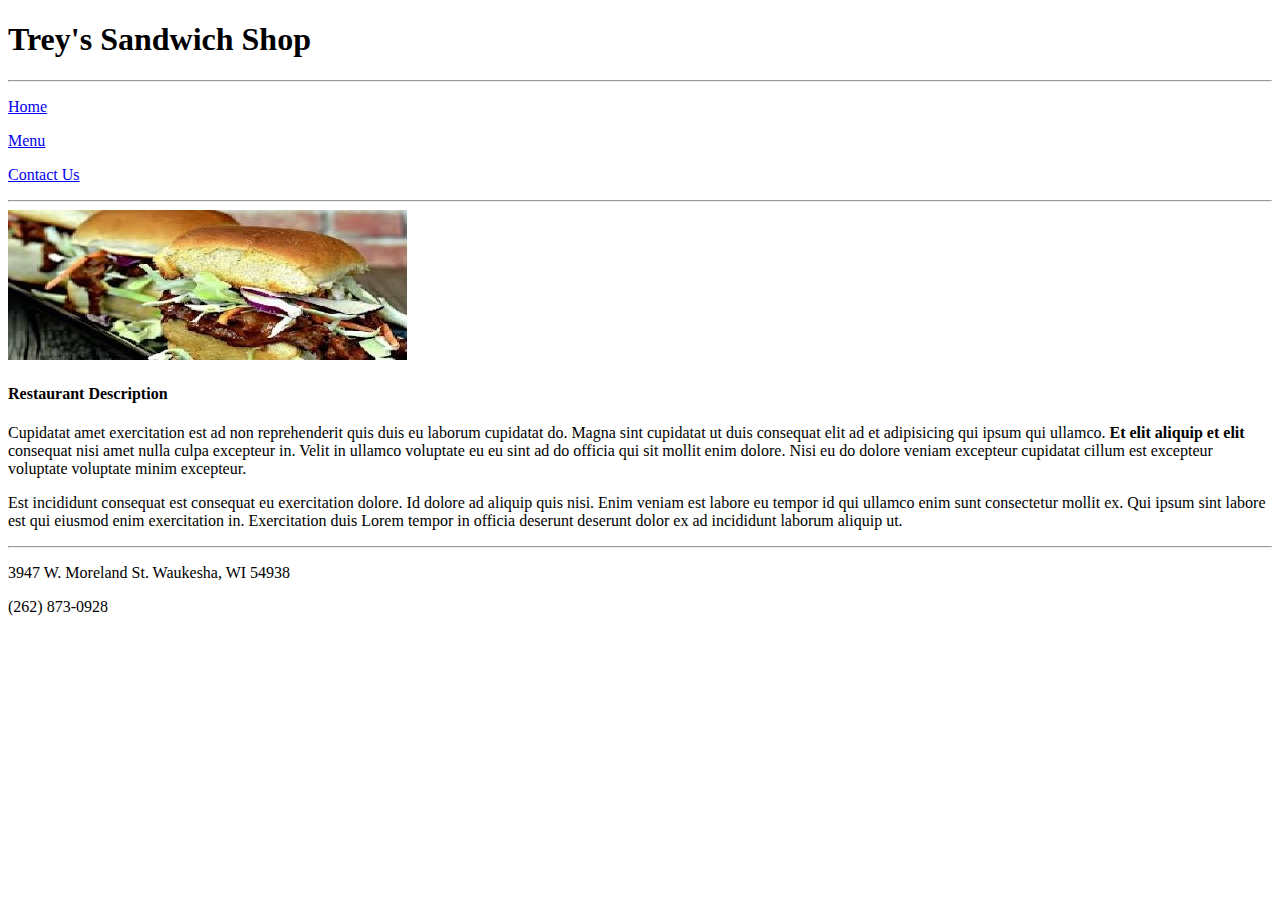
<file: RestaurantSite1/index.html>
<!DOCTYPE html>

<!--

Name: Angela Kluenker
Date Created: 2-19-20
Most Recent Revision:

-->

<html lang="en-us">

<head>

  <meta charset="UTF-8">
  <title>Home Page</title>

  

</head>

<body>

    <header>

        <h1>Trey's Sandwich Shop</h1>

    </header>
    <hr />

    <nav>


        <p><a href="index.html">Home</a></p>

        <p><a href="menu.html">Menu</a></p>

        <p><a href="contact.html">Contact Us</a></p>

    </nav>
    <hr />

    <section>


        <img src="images/RestaurantPicture.jpg" alt="My Picture">

        <h4>Restaurant Description</h4>
        <p>Cupidatat amet exercitation est ad non reprehenderit quis duis eu laborum cupidatat do. Magna sint cupidatat ut duis consequat elit ad et adipisicing qui ipsum qui ullamco. <strong>Et elit aliquip et elit</strong> consequat nisi amet nulla culpa excepteur in. Velit in ullamco voluptate eu eu sint ad do officia qui sit mollit enim dolore. Nisi eu do dolore veniam excepteur cupidatat cillum est excepteur voluptate voluptate minim excepteur.</p>
        <p>Est incididunt consequat est consequat eu exercitation dolore. Id dolore ad aliquip quis nisi. Enim veniam est labore eu tempor id qui ullamco enim sunt consectetur mollit ex. Qui ipsum sint labore est qui eiusmod enim exercitation in. Exercitation duis Lorem tempor in officia deserunt deserunt dolor ex ad incididunt laborum aliquip ut.</p>

    

      


    <footer>

        <hr />

        <p>3947 W. Moreland St. Waukesha, WI 54938</p>

        <p>(262) 873-0928</p>

        <!--<p>&copy; 2020 Angela Kluenker. All rights reserved.</p>-->
        
    </footer>
    

</body>

</html>
</file>
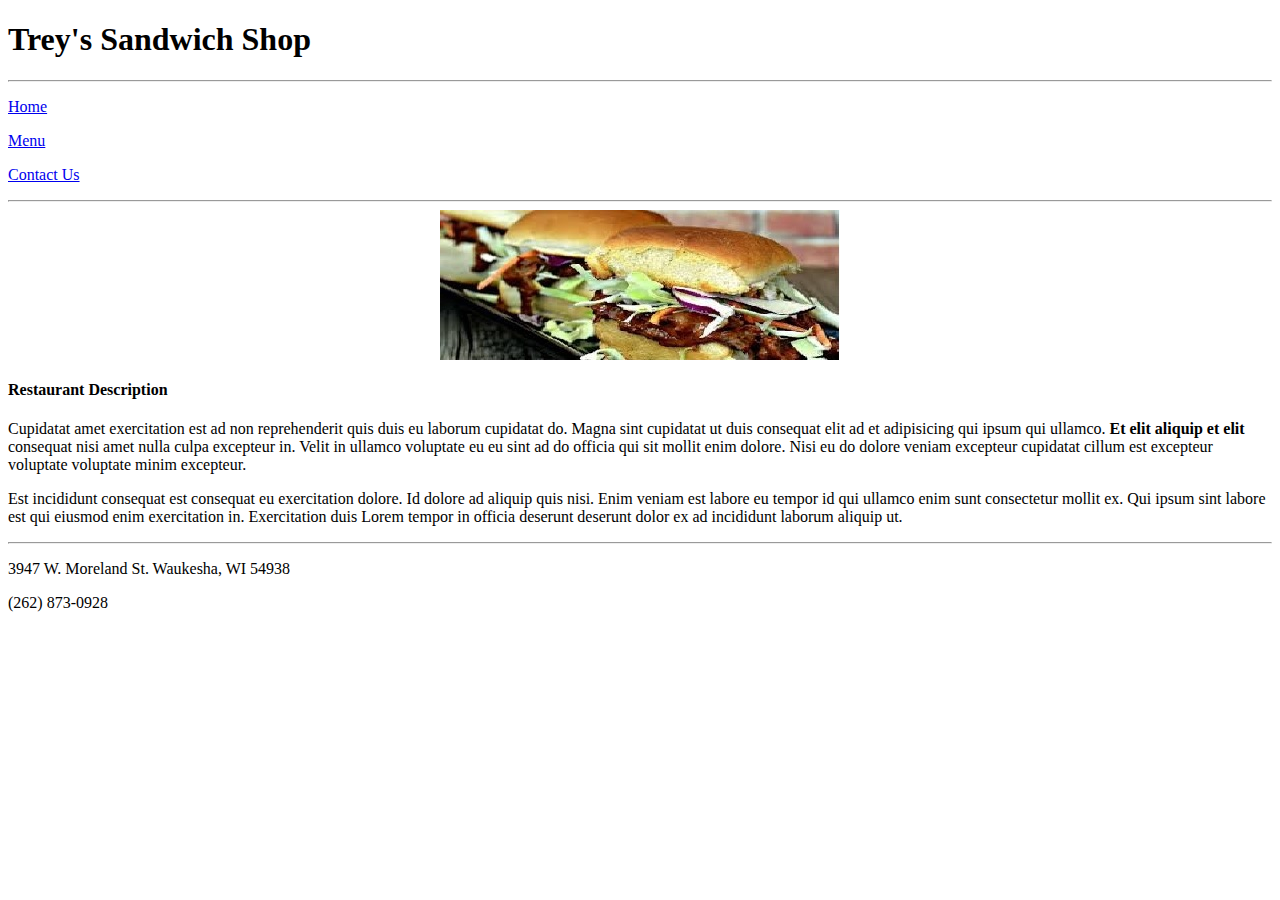
<file: RestaurantSite2/index.html>
<!DOCTYPE html>

<!--

Name: Angela Kluenker
Date Created: 2-19-20
Most Recent Revision:

-->

<html lang="en-us">

<head>

  <meta charset="UTF-8">
  <title>Home Page</title>

  

</head>

<body>

    <header>

        <h1>Trey's Sandwich Shop</h1>

    </header>
    <hr />

    <nav>

        <!-- We need to add links to projects.html, contact.html, and testimonials.html -->

        <p><a href="index.html">Home</a></p>

        <p><a href="menu.html">Menu</a></p>

        <p><a href="contact.html">Contact Us</a></p>

    </nav>
    <hr />

    <section">


        <img style="display: block; margin-left: auto; margin-right: auto; width: 400px;" src="images/RestaurantPicture.jpg" alt="My Picture">

        <h4>Restaurant Description</h4>
        <p>Cupidatat amet exercitation est ad non reprehenderit quis duis eu laborum cupidatat do. Magna sint cupidatat ut duis consequat elit ad et adipisicing qui ipsum qui ullamco. <strong>Et elit aliquip et elit</strong> consequat nisi amet nulla culpa excepteur in. Velit in ullamco voluptate eu eu sint ad do officia qui sit mollit enim dolore. Nisi eu do dolore veniam excepteur cupidatat cillum est excepteur voluptate voluptate minim excepteur.</p>
        <p>Est incididunt consequat est consequat eu exercitation dolore. Id dolore ad aliquip quis nisi. Enim veniam est labore eu tempor id qui ullamco enim sunt consectetur mollit ex. Qui ipsum sint labore est qui eiusmod enim exercitation in. Exercitation duis Lorem tempor in officia deserunt deserunt dolor ex ad incididunt laborum aliquip ut.</p>

    

      


    <footer>

        <hr />

        <p>3947 W. Moreland St. Waukesha, WI 54938</p>

        <p>(262) 873-0928</p>

        <!--<p>&copy; 2020 Angela Kluenker. All rights reserved.</p>-->
        
    </footer>
    

</body>

</html>
</file>
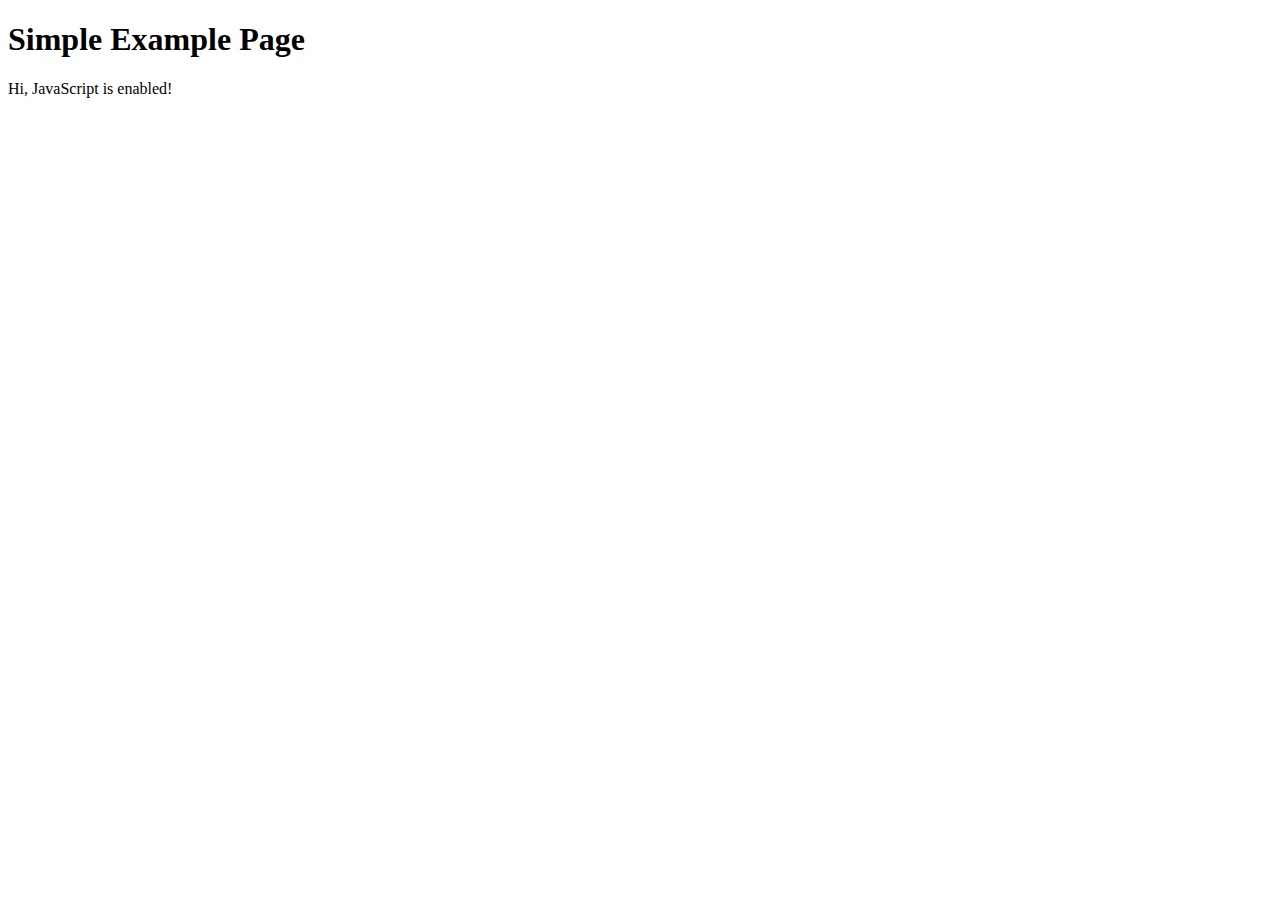
<file: findMax.html>
<!DOCTYPE html>
<html>
<head>
    <script type="text/JavaScript" src="findMax.js"></script>
</head>


<body>

    
    <h1>Simple Example Page</h1>
    <script type="text/javascript">
      document.write("Hi, JavaScript is enabled!");
    </script>
    <noscript>
      <div style="border: 1px solid purple; padding: 10px">
        <span style="color:red">JavaScript is not enabled!</span>
      </div>
    </noscript>









</body>
</html>
</file>
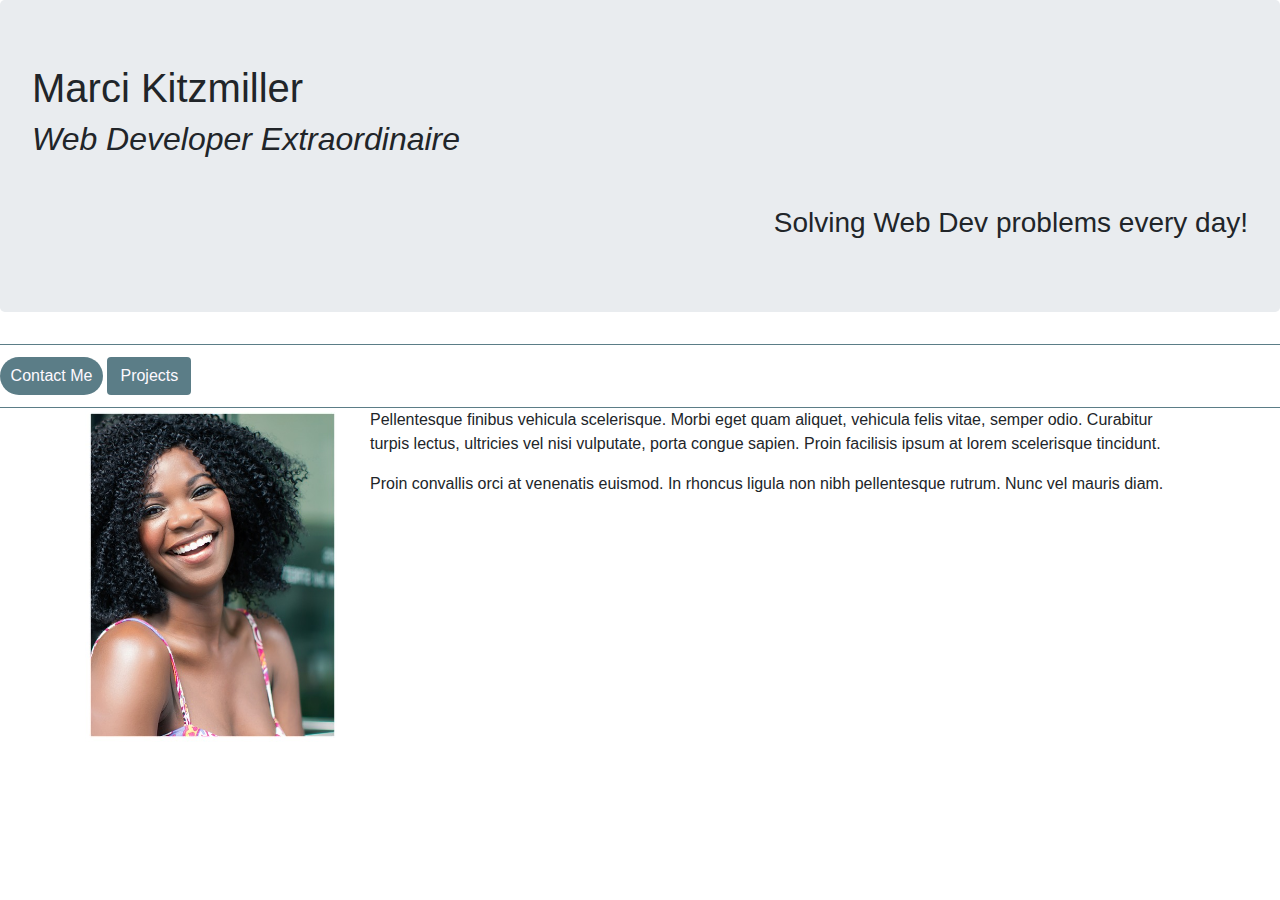
<file: BootstrapExamples/bootstrap-examples.html>
<!DOCTYPE html>
<html lang="en">
	<head>

        <meta charset="utf-8">
        <meta name="viewport" content="width=device-width, initial-scale=1, shrink-to-fit=no">

        <title>Bootstrap Sample Page</title>
        
        <link rel="stylesheet" href="https://stackpath.bootstrapcdn.com/bootstrap/4.3.1/css/bootstrap.min.css" integrity="sha384-ggOyR0iXCbMQv3Xipma34MD+dH/1fQ784/j6cY/iJTQUOhcWr7x9JvoRxT2MZw1T" crossorigin="anonymous">

        <style>

            nav {
                border-top: thin #5b7d87 solid;
                border-bottom: thin #5b7d87 solid;
                padding-top: 12px;
                padding-bottom: 12px;
            }

            nav .btn {
            background-color: #5b7d87;
            color: #fef9ff; 
            }

            nav .btn:hover {
            font-weight: bold;
}

        </style>

	</head>
	<body>

        <header class="jumbotron">
            <h1>Marci Kitzmiller</h1>
            <h2 class="font-italic">Web Developer Extraordinaire</h2>
            <h3 class="text-right mt-5">Solving Web Dev problems every day!</h3>
        </header>

        <nav>
            <a class="btn badge-pill" href="">Contact Me</a>
            <a class="btn" href="">Projects</a>
        </nav>

        <div class="container">

            <div class="row">
                <div class="col-lg-3 col-md-4">
                    <img src="images/smile-2072907_640.jpg" alt="Photo of  Marci Kitzmiller" class="img-fluid" />
                </div>
                
                <div class="col-lg-9 col-md-8">
                    <p>Pellentesque finibus vehicula scelerisque. Morbi eget quam aliquet, vehicula felis vitae, semper odio. Curabitur turpis lectus, ultricies vel nisi vulputate, porta congue sapien. Proin facilisis ipsum at lorem scelerisque tincidunt.</p>
                    <p>Proin convallis orci at venenatis euismod. In rhoncus ligula non nibh pellentesque rutrum. Nunc vel mauris diam.</p>
                </div>
            </div>

        </div>
	
    
        

        <script src="https://code.jquery.com/jquery-3.3.1.slim.min.js" integrity="sha384-q8i/X+965DzO0rT7abK41JStQIAqVgRVzpbzo5smXKp4YfRvH+8abtTE1Pi6jizo" crossorigin="anonymous"></script>
        <script src="https://cdnjs.cloudflare.com/ajax/libs/popper.js/1.14.7/umd/popper.min.js" integrity="sha384-UO2eT0CpHqdSJQ6hJty5KVphtPhzWj9WO1clHTMGa3JDZwrnQq4sF86dIHNDz0W1" crossorigin="anonymous"></script>
        <script src="https://stackpath.bootstrapcdn.com/bootstrap/4.3.1/js/bootstrap.min.js" integrity="sha384-JjSmVgyd0p3pXB1rRibZUAYoIIy6OrQ6VrjIEaFf/nJGzIxFDsf4x0xIM+B07jRM" crossorigin="anonymous"></script>
	</body>
</html>
</file>
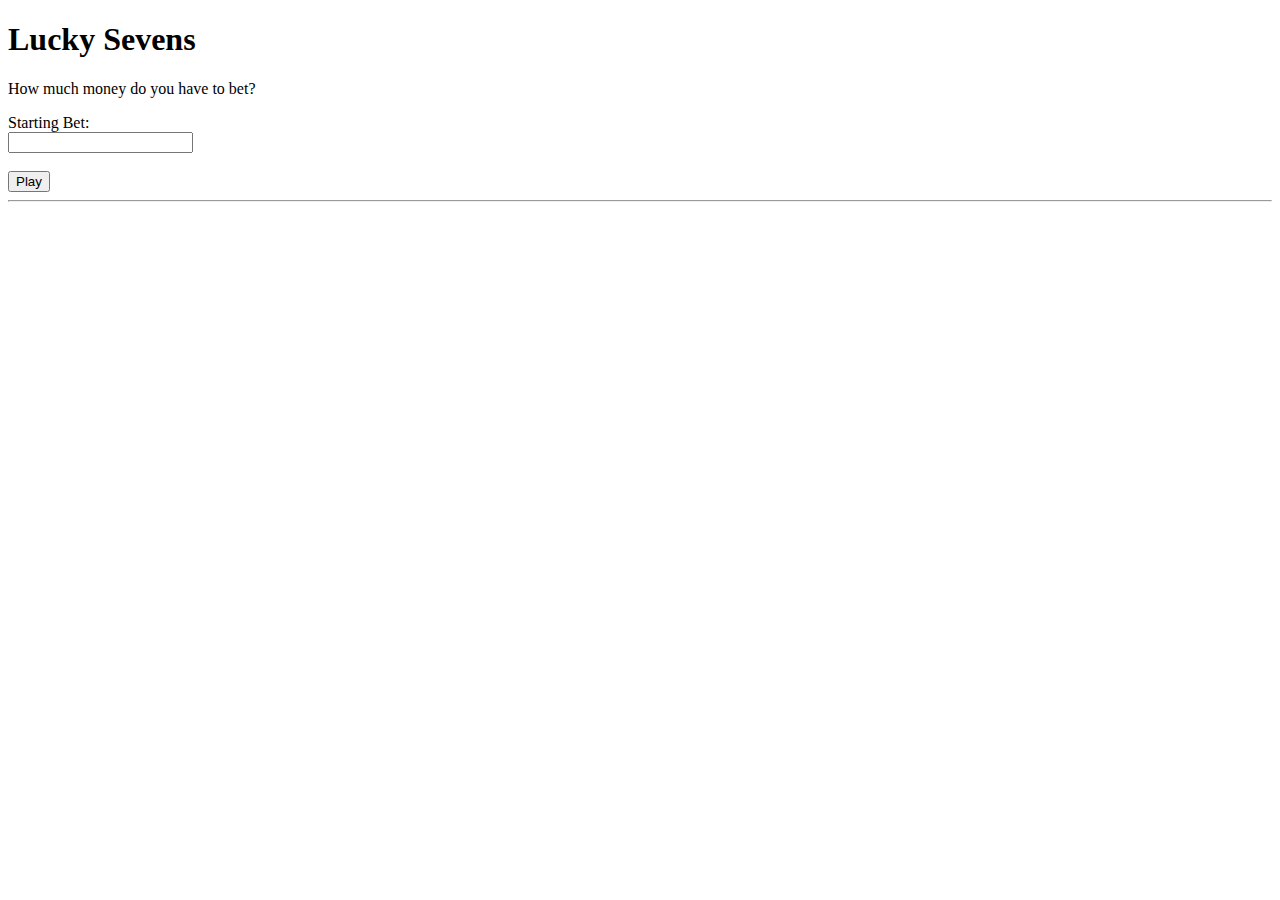
<file: LuckySevens/luckySevens.html>
<!DOCTYPE html>
<html lang="en-us">

<head>

    <meta charset="UTF-8">
    <meta name="viewport" content="width=device-width, initial-scale=1.0">

    <title>Lucky Sevens</title>

    <!--<link rel="stylesheet" href="https://maxcdn.bootstrapcdn.com/bootstrap/4.0.0/css/bootstrap.min.css">-->

    <!--<link rel="stylesheet" href="https://stackpath.bootstrapcdn.com/bootstrap/4.3.1/css/bootstrap.min.css" integrity="sha384-ggOyR0iXCbMQv3Xipma34MD+dH/1fQ784/j6cY/iJTQUOhcWr7x9JvoRxT2MZw1T" crossorigin="anonymous">-->

    <link rel="stylesheet" href="https://stackpath.bootstrapcdn.com/bootstrap/4.1.3/css/bootstrap.min.css" integrity="sha384-MCw98/SFnGE8fJT3GXwEOngsV7Zt27NXFoaoApmYm81iuXoPkFOJwJ8ERdknLPMO" crossorigin="anonymous">

    

    <link rel="stylesheet" type="text/css" href="style.css">

    <link rel="stylesheet" type="text/Javascript" href="luckySevens.js">

    <!--<script src="https://cdnjs.cloudflare.com/ajax/libs/jquery/3.2.1/jquery.min.js"></script>-->

</head>


<body>

    <div class="jumbotron">
        <h1 class="display-4 text-center">Lucky Sevens</h1>
        <p class="lead text-center">How much money do you have to bet?</p>
        <!--<hr class="my-4">
        <p>Starting bet must be an integer greater than 0</p>-->
        
    </div>

    <div class="container">

        <div class="container">

            <div class="row justify-content-center">

                <div class="col-md-6">
                    
                    <div class="form-group row justify-content-center">
                        <label for="startingbet" class="col-sm-4 text-right col-form-label">Starting Bet:</label>
                        <div class="col-sm-4">
                        <input type="text" class="form-control" id="startingbet">
                        </div>

                        <!--<span>Starting Bet:<input type="number" name="Starting Bet" id="startingbet" placeholder="$0.00"></span>-->

                    </div>
                    <br/>

                    
            <div class="row justify-content-center">

                <div class="col-md-2">

                    <button onclick="play()" id="playButton" type="button" class="btn btn-primary">Play</button>

                </div>


            </div>


                <!-- <button onclick="play()" id="playButton">Play</button>-->
                </form>
                
            </div>

        </div>

        <hr />

        <div class="container">

            <div id="error"></div>
        
            <div id="results">

                <table width="90%">
                    <caption class="text-center" id="resultscaption">Results</caption>


                    <table class="table table-bordered">
                        
                        <tbody>
                          <tr>
                            <th scope="row">Starting Bet</th>
                            <td id="resultsstartingbet"></td>
                            
                          </tr>
                          <tr>
                            <th scope="row">Total Rolls Before Going Broke</th>
                            <td id="resultstotalrolls"></td>
                           
                          </tr>
                          <tr>
                            <th scope="row">Highest Amount Won</th>
                            <td id="resultshighest"></td>
                            
                          </tr>
                          <tr>
                            <th scope="row">Roll Count At Highest Amount Won</th>
                            <td id="resultsrollhighest"></td>
                            
                          </tr>
                        </tbody>
                      </table>








                   

                









                <!--<table>
                <caption><h2>Results</h2></caption>
                    <tr>
                        <th>Starting Bet</th>
                        <th id="resultsBet"></th>
                    </tr>
                    <tr>
                        <td>Total Rolls Before Going Broke</td>
                        <td id="resultsRollCounter"></td>
                    </tr>
                    <tr>
                        <td>Highest Amount Won</td>
                        <td id="resultsHighestHeld"></td>
                    </tr>
                    <tr>
                        <td>Roll Count at Highest Amount Won</td>
                        <td id="resultsRollsFromHighest"></td>
                    </tr>
                </table>-->
            </div>

        </div>

    </div>

                <!--<form>
                    
                    <span>Starting Bet:<input type="number" name="Starting Bet" id="startingbet" placeholder="$0.00"></span>
                    <br/>
                    
                    <div class="form-group row">
                      <label for="startingbet" class="col-sm-4 col-form-label">Starting Bet:</label>
                      <div class="col-sm-8">
                        <input type="text" class="form-control" id="startingbet">
                      </div>

                      <button onclick="play()" id="playButton">Play</button>
                    
                      <button onclick="playGame()" id="play" type="button" class="btn btn-primary">Play</button>
                    
                  </form>-->


            

        

        
    
    
    <!--<div class="container">
        
        <div class="row">
    
            <div class="col-sm-6">
    
                <div id="bet"></div>
    
            </div>
    
        </div>


    </div>-->

    <!--<h1>Lucky Sevens</h1>
    <span>Starting Bet:<input type="number" name="Starting Bet" id="startingbet" placeholder="$0.00"></span>
        <br/>
            <button onclick="play()" id="playButton">Play</button>
        </form>
    </div>-->








    <!--<script src="https://code.jquery.com/jquery-3.3.1.slim.min.js" integrity="sha384-q8i/X+965DzO0rT7abK41JStQIAqVgRVzpbzo5smXKp4YfRvH+8abtTE1Pi6jizo" crossorigin="anonymous"></script>
    <script src="https://cdnjs.cloudflare.com/ajax/libs/popper.js/1.14.7/umd/popper.min.js" integrity="sha384-UO2eT0CpHqdSJQ6hJty5KVphtPhzWj9WO1clHTMGa3JDZwrnQq4sF86dIHNDz0W1" crossorigin="anonymous"></script>
    <script src="https://stackpath.bootstrapcdn.com/bootstrap/4.3.1/js/bootstrap.min.js" integrity="sha384-JjSmVgyd0p3pXB1rRibZUAYoIIy6OrQ6VrjIEaFf/nJGzIxFDsf4x0xIM+B07jRM" crossorigin="anonymous"></script>-->
    <script src="luckySevens.js"></script>


</body>
</html>
</file>
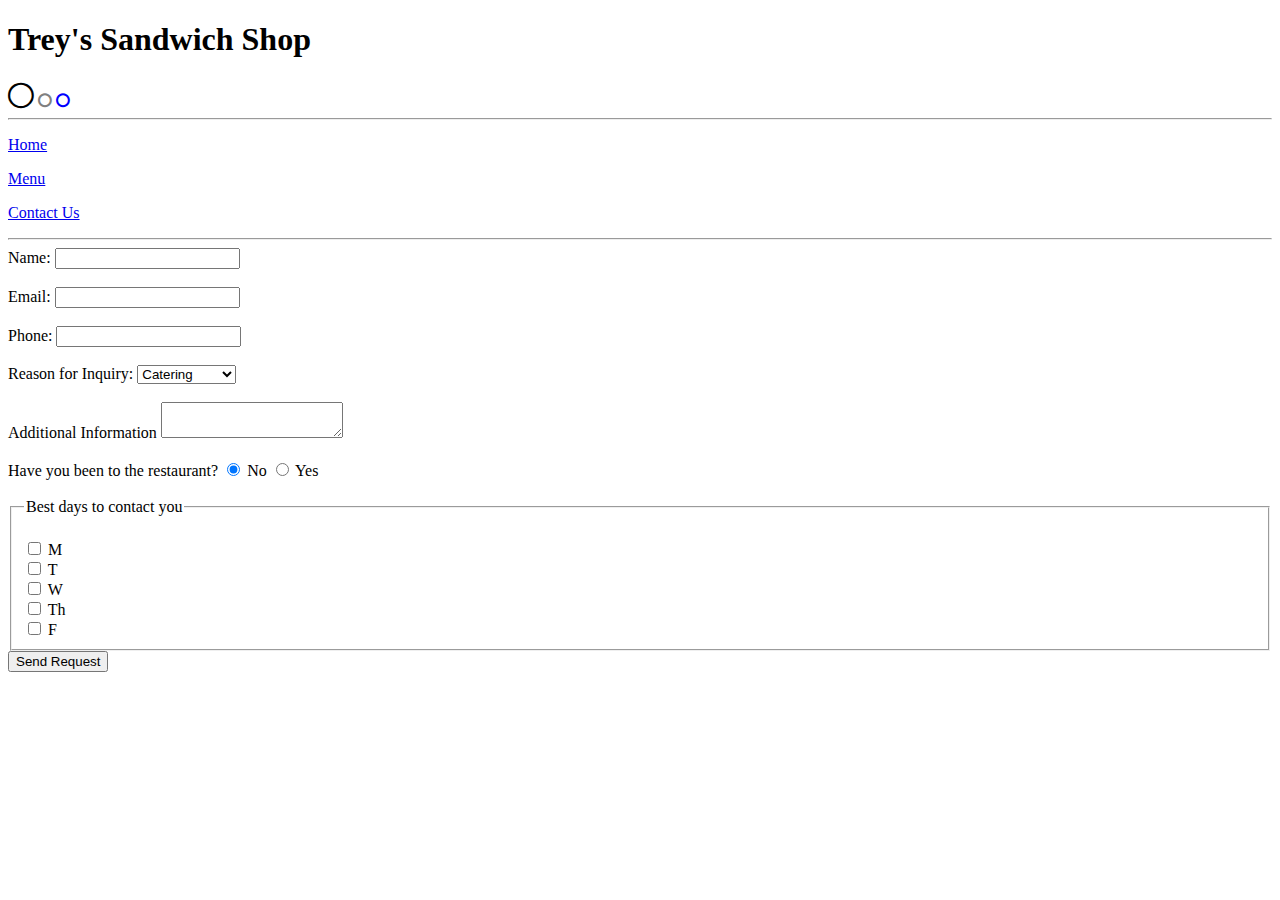
<file: RestaurantSite1/contact.html>
<!DOCTYPE html>

<!--

Name: Angela Kluenker
Date Created: 2-19-20
Most Recent Revision:

-->

<html lang="en-us">

<head>

  <meta charset="UTF-8">
  <title>Contact Us</title>

  <link rel="stylesheet" href="https://cdnjs.cloudflare.com/ajax/libs/font-awesome/4.7.0/css/font-awesome.min.css">

  

</head>

<body>

    <header>

        <h1>Trey's Sandwich Shop</h1>
        <i style="color: black; font-size: 30px;" class="fa fa-circle-thin"></i>
        <i style="color: gray" class="fa fa-circle-o"></i>
        <i style="color: blue;" class="fa fa-circle-o"></i>

    </header>
    <hr />

    <nav>


        <p><a href="index.html">Home</a></p>

        <p><a href="menu.html">Menu</a></p>

        <p><a href="contact.html">Contact Us</a></p>

    </nav>
    <hr />

        <form action="submit.html" method="POST">

            <label for="firstName">Name:</label>
            <input type="text" id="Name" name="Name"> <br /><br />
            <label for="email">Email:</label>
            <input type="text" id="email" name="email"> <br /><br />
            <label for="phone">Phone:</label>
            <input type="text" id="phone" name="phone"> <br /><br />


            <label for="contact">Reason for Inquiry:</label>
            <select id="contact" name="contact">
            <option value="default" selected>Catering</option>
            <option value="private party">Private Party</option>
            <option value="feedback">Feedback</option>
            <option value="other">Other</option>
            </select><br /><br />

            <label for="info">Additional Information</label>
            <textarea id="info" name="info"></textarea> <br /><br />
            
            
            Have you been to the restaurant?
            <input type="radio" id="choice1" name="questionnaire" value="no" checked>
            <label for="choice1">No</label>
            <input type="radio" id="choice2" name="questionnaire" value="yes">
            <label for="choice2">Yes</label><br /><br />
            

            <fieldset>
                <legend>Best days to contact you</legend><br />
                <input type="checkbox" id="monday" name="day" value="monday">
                <label for="monday">M</label><br />

                <input type="checkbox" id="tuesday" name="day" value="tuesday">
                <label for="tuesday">T</label><br />

                <input type="checkbox" id="wednesday" name="day" value="wednesday">
                <label for="wednesday">W</label><br />

                <input type="checkbox" id="thursday" name="day" value="thursday">
                <label for="monday">Th</label><br />

                <input type="checkbox" id="friday" name="day" value="friday">
                <label for="friday">F</label><br />
                
            </fieldset>




            <input type="submit" name="submit" value="Send Request">

                


        </form>



        <footer>

        </footer>
    </body> 
</html
</file>
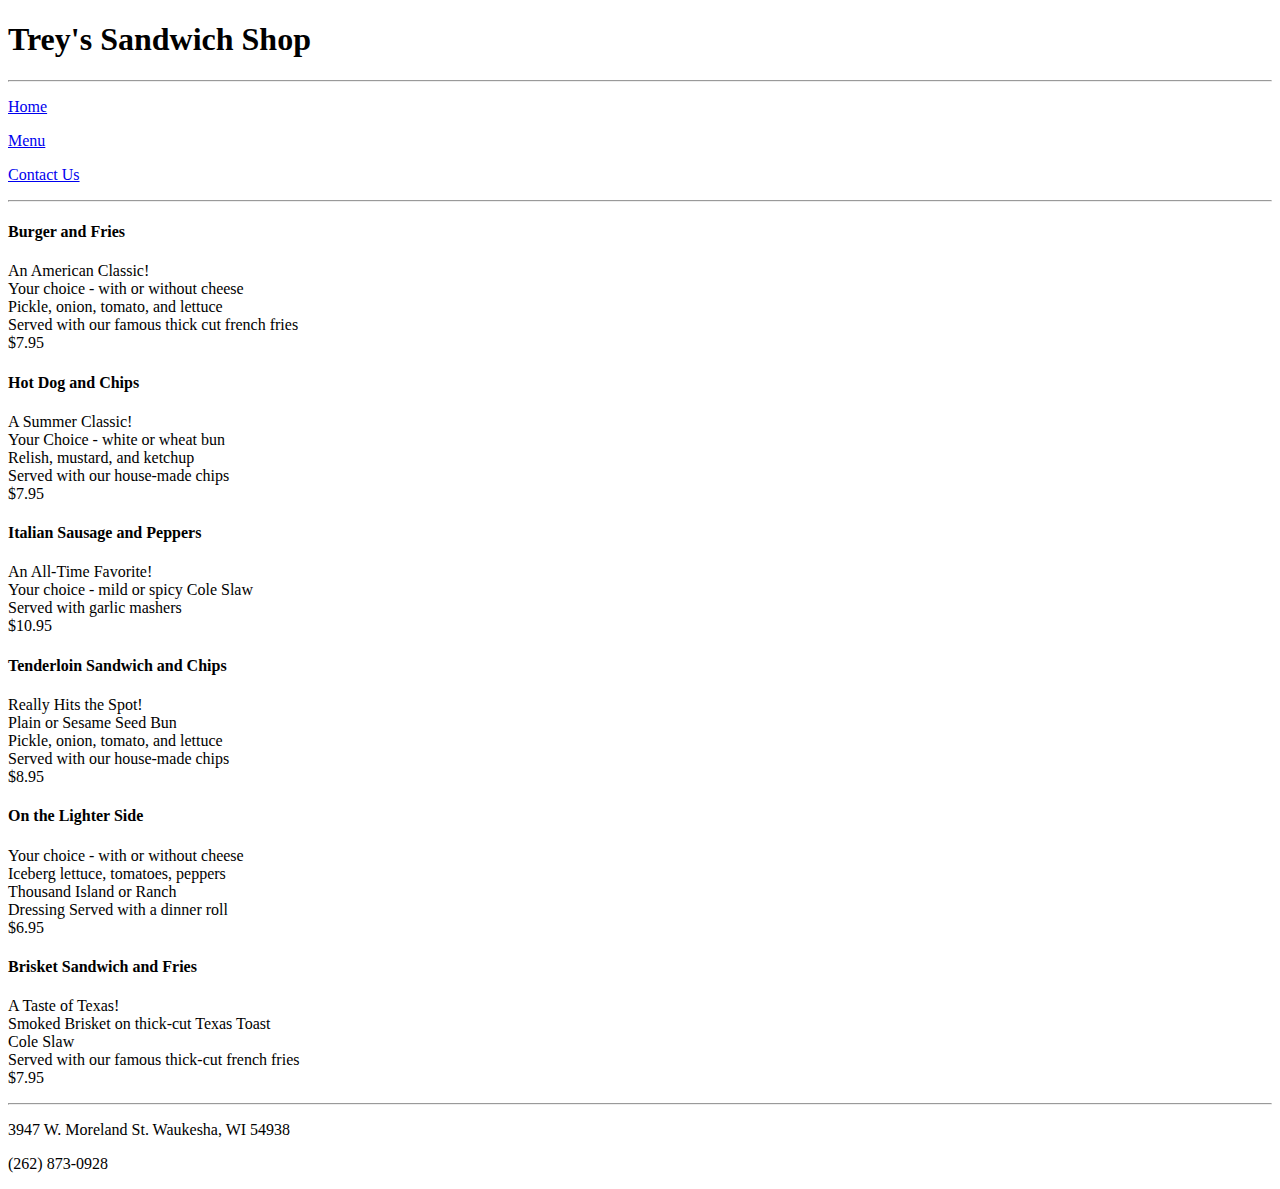
<file: RestaurantSite1/menu.html>
<!DOCTYPE html>

<!--

Name: Angela Kluenker
Date Created: 2-19-20
Most Recent Revision:

-->

<html lang="en-us">

<head>

  <meta charset="UTF-8">
  <title>Menu</title>

  

</head>

<body>

    <header>

        <h1>Trey's Sandwich Shop</h1>

    </header>
    <hr />

    <nav>

        <!-- We need to add links to projects.html, contact.html, and testimonials.html -->

        <p><a href="index.html">Home</a></p>

        <p><a href="menu.html">Menu</a></p>

        <p><a href="contact.html">Contact Us</a></p>

    </nav>
    <hr />

    <section>

        <article>

            <h4>Burger and Fries</h4>
            <p>An American Classic! <br />
            Your choice - with or without cheese <br />
            Pickle, onion, tomato, and lettuce <br />
            Served with our famous thick cut french fries <br />
            $7.95</p>

        </article>

        <article>

            <h4>Hot Dog and Chips</h4>
            <p>A Summer Classic!<br />
            Your Choice - white or wheat bun<br />
            Relish, mustard, and ketchup<br />
            Served with our house-made chips<br />
            $7.95</p>

        </article>
        
        <article>

            <h4>Italian Sausage and Peppers</h4>
            <p>An All-Time Favorite!<br />
            Your choice - mild or spicy Cole Slaw<br />
            Served with garlic mashers<br />
            $10.95</p>

        </article>

        <article>

            <h4>Tenderloin Sandwich and Chips</h4>
            <p>Really Hits the Spot!<br />
            Plain or Sesame Seed Bun<br />
            Pickle, onion, tomato, and lettuce<br />
            Served with our house-made chips<br />
            $8.95</p>

        </article>

        <article>

            <h4>On the Lighter Side</h4>
            <p>Your choice - with or without cheese<br />
            Iceberg lettuce, tomatoes, peppers<br />
            Thousand Island or Ranch<br />
            Dressing Served with a dinner roll<br />
            $6.95</p>

        </article>

        <article>

            <h4>Brisket Sandwich and Fries</h4>
            <p>A Taste of Texas!<br />
            Smoked Brisket on thick-cut Texas Toast<br />
            Cole Slaw<br />
            Served with our famous thick-cut french fries<br />
            $7.95</p>

        </article>

      
    </section>

    <footer>

        <hr />

        <p>3947 W. Moreland St. Waukesha, WI 54938</p>

        <p>(262) 873-0928</p>

        <!--<p>&copy; 2020 Angela Kluenker. All rights reserved.</p>-->
        
    </footer>
    

</body>

</html>
</file>
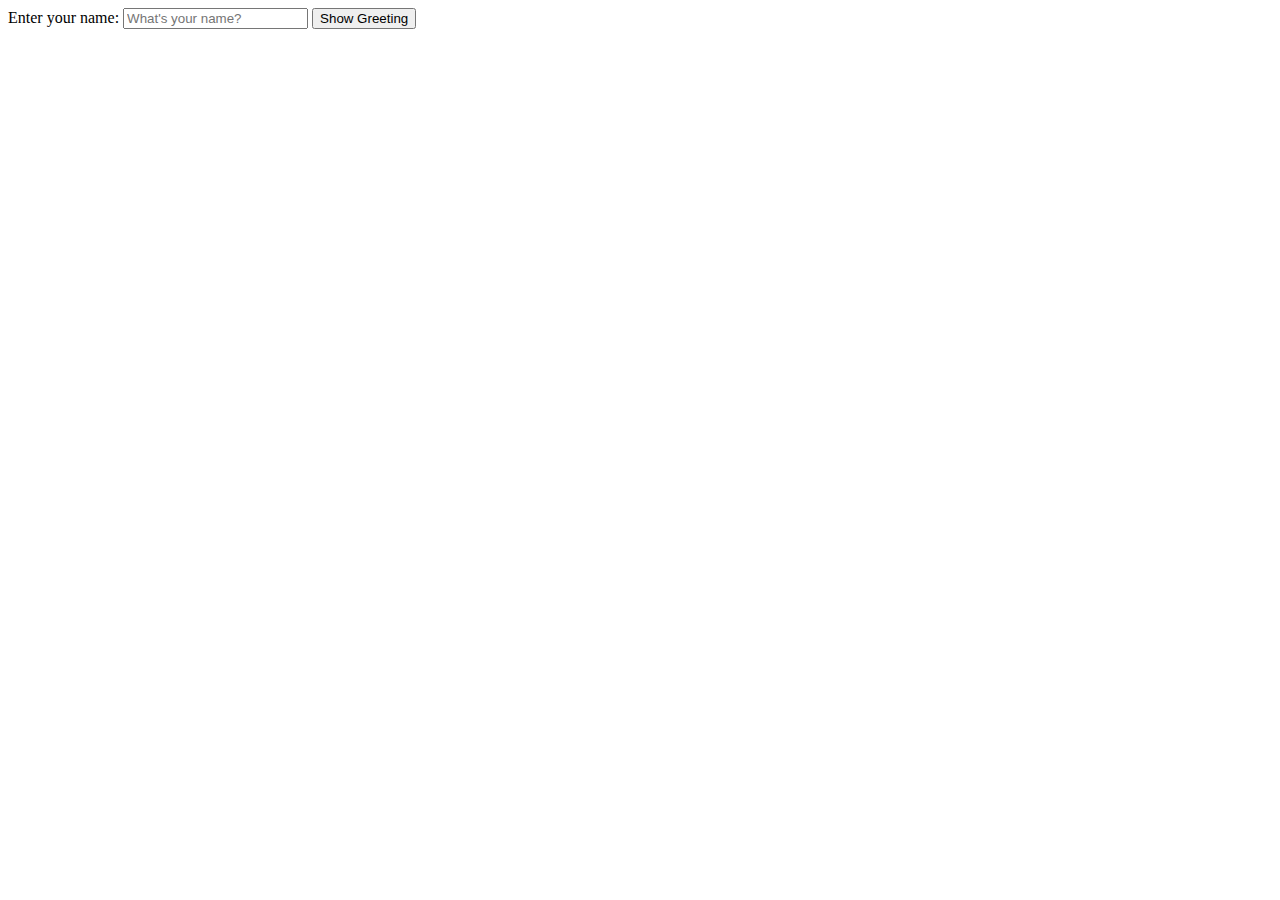
<file: RollingDice/rollingDice.html>
<!--<!DOCTYPE html>
<html>
<head>
    <script type="text/JavaScript" src="rollingDice.js"></script>
</head>


<body>










</body>
</html>-->


<!DOCTYPE html>
 
<html lang="en" xmlns="http://www.w3.org/1999/xhtml">
<head>
    <title>Simple onclick Example with Function</title>
    <script type="text/javascript">
        function greetTheUser() {
            document.getElementById("userName").innerText = document.getElementById("inputName").value;
            document.getElementById("greeting").style.display = "block";
        }
    </script>
</head>
<body>
    <div>
        Enter your name: <input type="text" id="inputName" placeholder="What's your name?" />
        <button onclick="greetTheUser();">Show Greeting</button>
    </div>
    <div id="greeting" style="display:none;">
        <h1>Hi, <span id="userName"></span>!</h1>
    </div>
</body>
</html>
</file>
<file: LuckySevens/style.css>
#resultscaption {
    caption-side: top;
    font-size: 50px;
    font-weight: bold;
}



#error {
    font-size: 40px;
    color: red;
}
</file>
